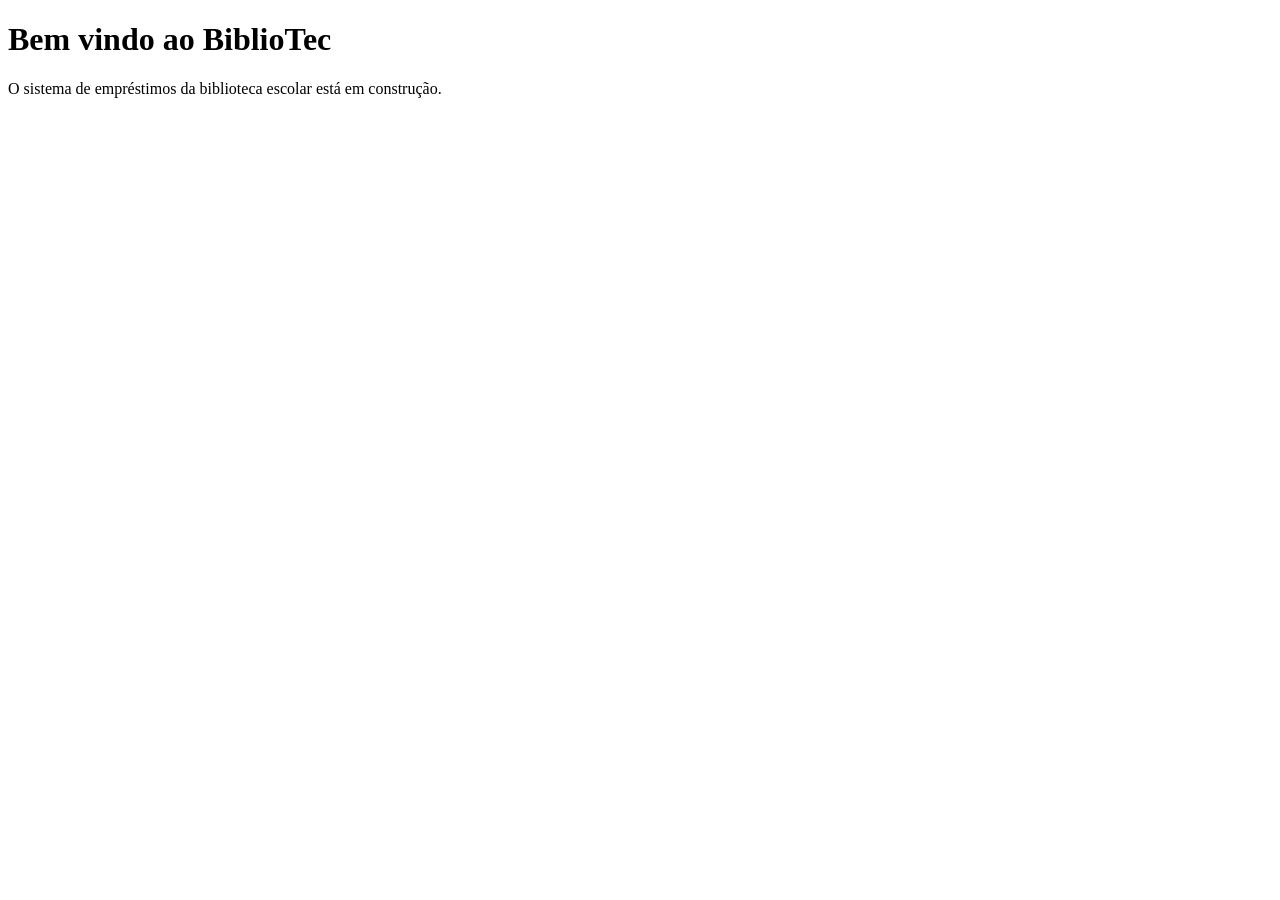
<file: src/main/resources/templates/index.html>
<!DOCTYPE html>
<html lang="en">
<head>
    <meta charset="UTF-8">
    <title>Home</title>
</head>
<body>
<h1>Bem vindo ao BiblioTec</h1>
<p>O sistema de empréstimos da biblioteca escolar está em construção.</p>
</body>
</html>
</file>
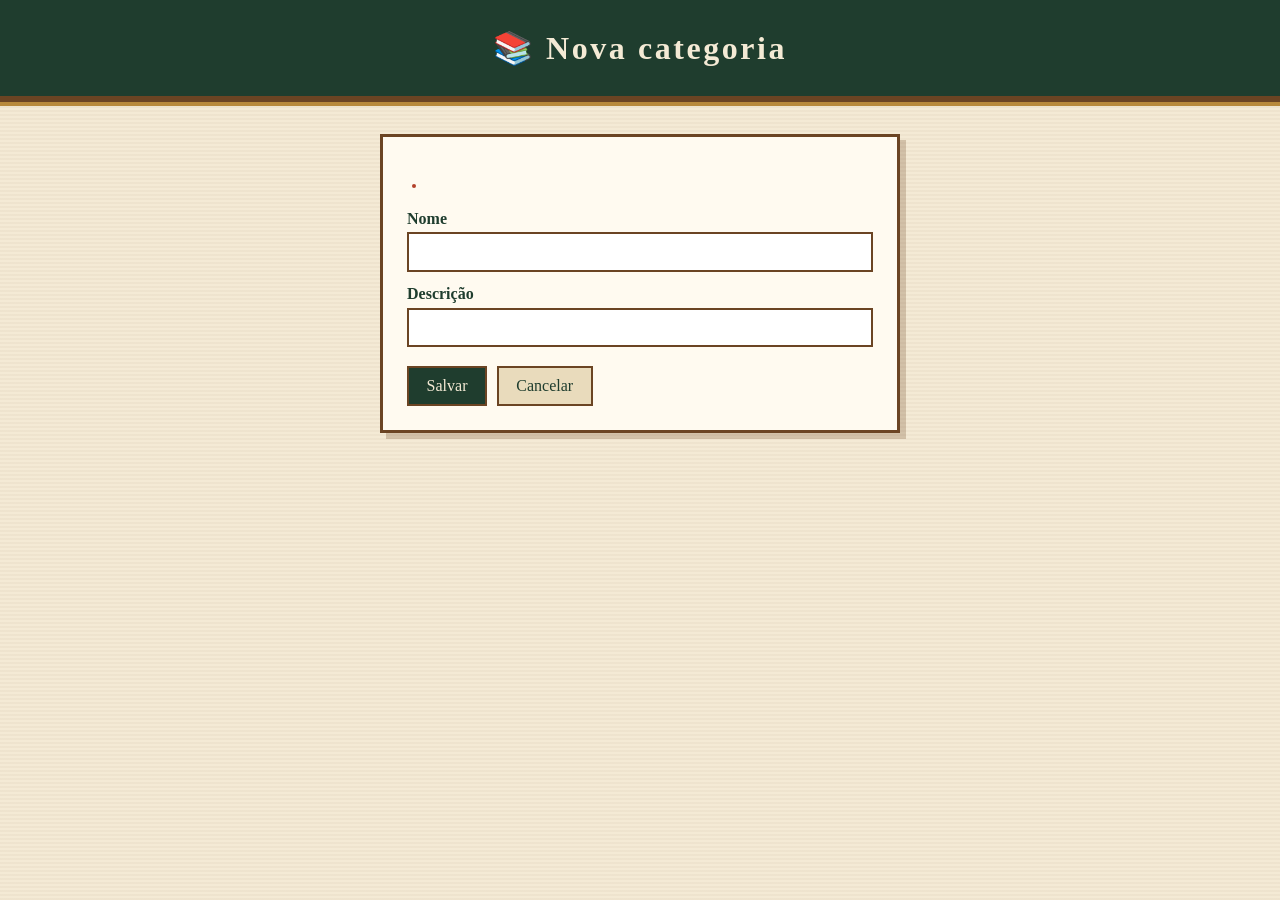
<file: src/main/resources/templates/categorias/form.html>
<!DOCTYPE html>
<html lang="pt-BR" xmlns:th="http://www.thymeleaf.org">
<head>
    <meta charset="UTF-8">
    <meta name="viewport" content="width=device-width, initial-scale=1.0">
    <title>Categoria | BiblioTec</title>
    <link rel="stylesheet" th:href="@{/css/categorias.css}"
          href="../../static/css/categorias.css">
</head>
<body>
<h1 th:text="${categoria.id == null ? 'Nova categoria' : 'Editar categoria'}">Nova categoria</h1>

<form class="formulario" th:action="@{/categorias}"
      th:object="${categoria}" method="post">
    <div th:if="${#fields.hasAnyErrors()}">
        <ul style="margin-left: -20px;" >
            <li class="erro" th:each="erro : ${#fields.allErrors()}" th:text="${erro}"></li>
        </ul>
    </div>
    <input type="hidden" th:field="*{id}">

    <label for="nome">Nome</label>
    <input type="text" id="nome" name="nome" th:field="*{nome}" th:errorclass="campo-erro">

    <label for="descricao">Descrição</label>
    <input type="text" id="descricao" name="descricao" th:field="*{descricao}" th:errorclass="campo-erro">

    <div class="acoes">
        <button type="submit" class="botao">Salvar</button>
        <a class="botao botao-secundario" th:href="@{/categorias}">Cancelar</a>
    </div>
</form>
</body>
</html>
</file>
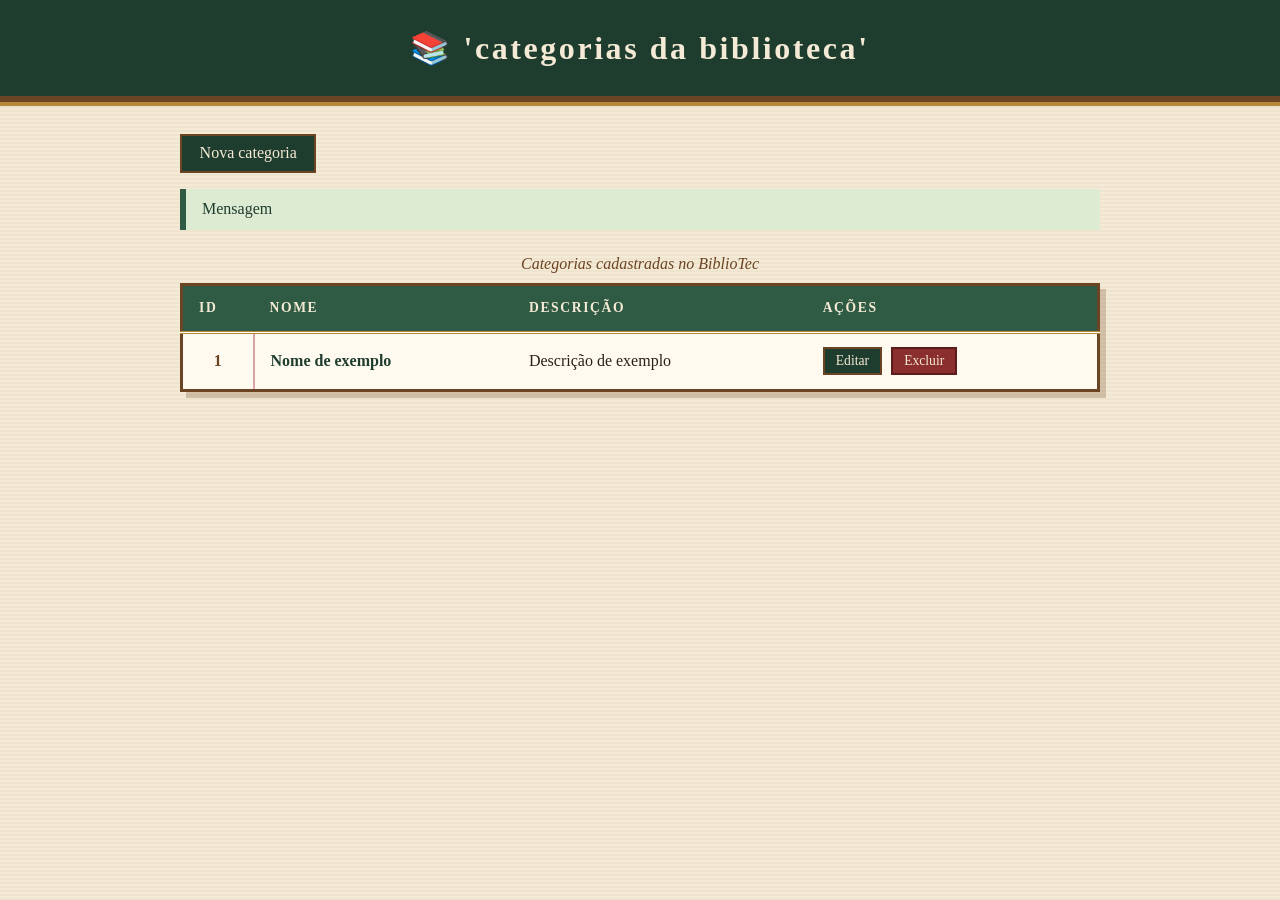
<file: src/main/resources/templates/categorias/lista.html>
<!DOCTYPE html>
<html lang="pt-BR" xmlns:th="http://www.thymeleaf.org">
<head>
    <meta charset="UTF-8">
    <meta name="viewport" content="width=device-width, initial-scale=1.0">
    <title>Categorias | BiblioTec</title>
    <link rel="stylesheet" th:href="@{/css/categorias.css}" href="../../static/css/categorias.css">
</head>
<body>
<h1>'categorias da biblioteca'</h1>
<p class="barra">
    <a class="botao" th:href="@{/categorias/nova}">Nova categoria</a>
</p>

<p class="mensagem" th:if="${mensagem}" th:text="${mensagem}">Mensagem</p>
<table>
    <caption>Categorias cadastradas no BiblioTec</caption>

    <thead>
    <tr>
        <th scope="col">ID</th>
        <th scope="col">Nome</th>
        <th scope="col">Descrição</th>
        <th scope="col">Ações</th>
    </tr>
    </thead>

    <tbody>
    <tr th:each="categoria : ${categorias}">
        <td th:text="${categoria.id}">1</td>
        <td th:text="${categoria.nome}">Nome de exemplo</td>
        <td th:text="${categoria.descricao}">Descrição de exemplo</td>
        <td class="acoes">
            <a class="botao botao-pequeno" th:href="@{/categorias/{id}/editar(id=${categoria.id})}">Editar</a>
            <form class="excluir" method="post"
                  th:action="@{/categorias/{id}/excluir(id=${categoria.id})}"
                  th:data-nome="${categoria.nome}">
                <button type="submit" class="botao botao-pequeno botao-perigo">
                    Excluir
                </button>
            </form>
        </td>
    </tr>
    </tbody>
</table>
<script>
    document.querySelectorAll('form.excluir').forEach(function (formulario) {
        formulario.addEventListener('submit', function (evento) {
            var nome = formulario.dataset.nome;
            if (!confirm('Excluir a categoria "' + nome + '"?')) {
                evento.preventDefault();
            }
        });
    });
</script>
</body>
</html>
</file>
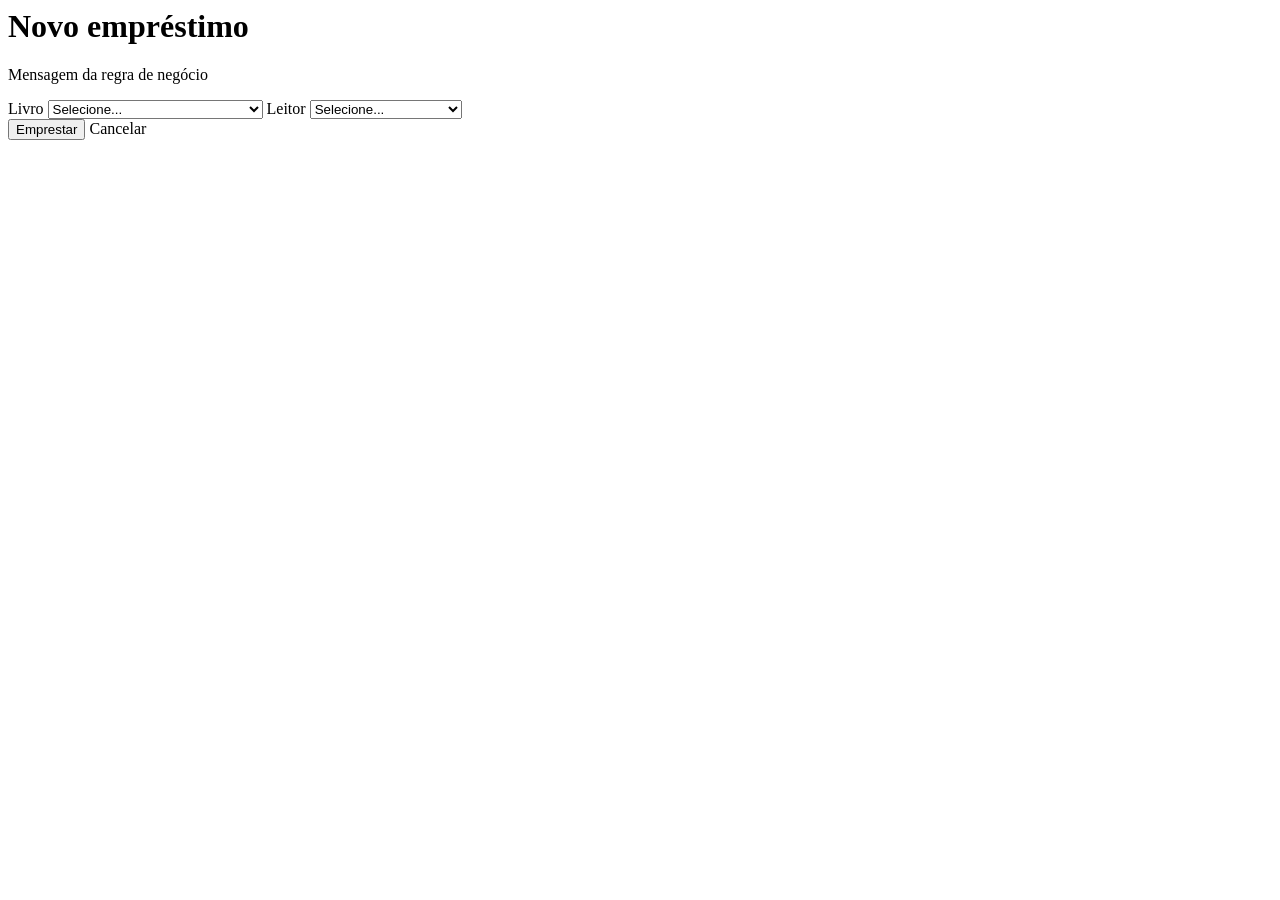
<file: src/main/resources/templates/emprestimos/form.html>
<head th:replace="~{fragments/layout :: cabeca('Novo empréstimo')}"></head>
<body>
<nav th:replace="~{fragments/layout :: menu('emprestimos')}"></nav>
<h1>Novo empréstimo</h1>

<form class="formulario" th:action="@{/emprestimos}" method="post">

    <p class="erro" th:if="${erro}" th:text="${erro}">Mensagem da regra de negócio</p>

    <label for="livroId">Livro</label>
    <select id="livroId" name="livroId">
        <option value="">Selecione...</option>
        <option th:each="l : ${livros}"
                th:value="${l.id}"
                th:selected="${l.id == livroId}"
                th:text="${l.titulo + ' — disponíveis: ' + l.quantidadeDisponivel}">Dom Casmurro — disponíveis: 2</option>
    </select>

    <label for="leitorId">Leitor</label>
    <select id="leitorId" name="leitorId">
        <option value="">Selecione...</option>
        <option th:each="l : ${leitores}"
                th:value="${l.id}"
                th:selected="${l.id == leitorId}"
                th:text="${l.nome + ' (' + l.matricula + ')'}">Ana Souza (2026001)</option>
    </select>

    <div class="acoes">
        <button type="submit" class="botao">Emprestar</button>
        <a class="botao botao-secundario" th:href="@{/emprestimos}">Cancelar</a>
    </div>
</form>

</body>
</html>
</file>
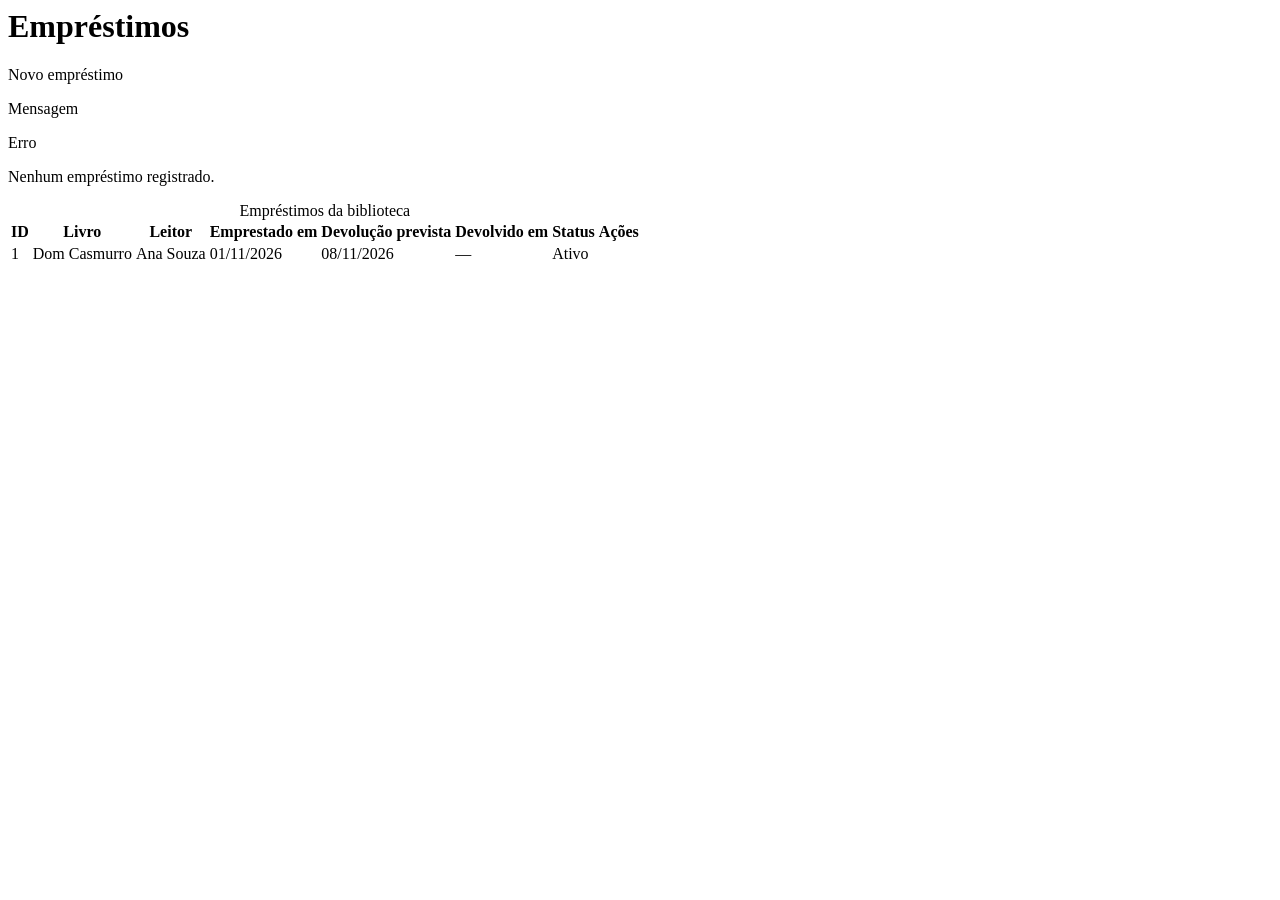
<file: src/main/resources/templates/emprestimos/lista.html>
<head th:replace="~{fragments/layout :: cabeca('Empréstimos')}"></head>
<body>
<nav th:replace="~{fragments/layout :: menu('emprestimos')}"></nav>
<h1>Empréstimos</h1>
<p class="barra">
    <a class="botao" th:href="@{/emprestimos/novo}">Novo empréstimo</a>
</p>
<p class="mensagem" th:if="${mensagem}" th:text="${mensagem}">Mensagem</p>
<p class="erro" th:if="${erro}" th:text="${erro}">Erro</p>
<p class="vazio" th:if="${#lists.isEmpty(emprestimos)}">Nenhum empréstimo registrado.</p>

<table th:unless="${#lists.isEmpty(emprestimos)}">
    <caption>Empréstimos da biblioteca</caption>
    <thead>
    <tr>
        <th scope="col">ID</th>
        <th scope="col">Livro</th>
        <th scope="col">Leitor</th>
        <th scope="col">Emprestado em</th>
        <th scope="col">Devolução prevista</th>
        <th scope="col">Devolvido em</th>
        <th scope="col">Status</th>
        <th scope="col">Ações</th>
    </tr>
    </thead>
    <tbody>
    <tr th:each="e : ${emprestimos}">
        <td th:text="${e.id}">1</td>
        <td th:text="${e.livro.titulo}">Dom Casmurro</td>
        <td th:text="${e.leitor.nome}">Ana Souza</td>
        <td th:text="${#temporals.format(e.dataEmprestimo, 'dd/MM/yyyy')}">01/11/2026</td>
        <td th:text="${#temporals.format(e.dataPrevistaDevolucao, 'dd/MM/yyyy')}">08/11/2026</td>
        <td th:text="${e.dataDevolucao != null} ? ${#temporals.format(e.dataDevolucao, 'dd/MM/yyyy')} : '—'">—</td>
        <td th:text="${e.status.rotulo}">Ativo</td>
        <td class="acoes">
            <!-- Botão Devolver: parte autônoma do Bloco 3 -->
        </td>
    </tr>
    </tbody>
</table>
</body>
</html>
</file>
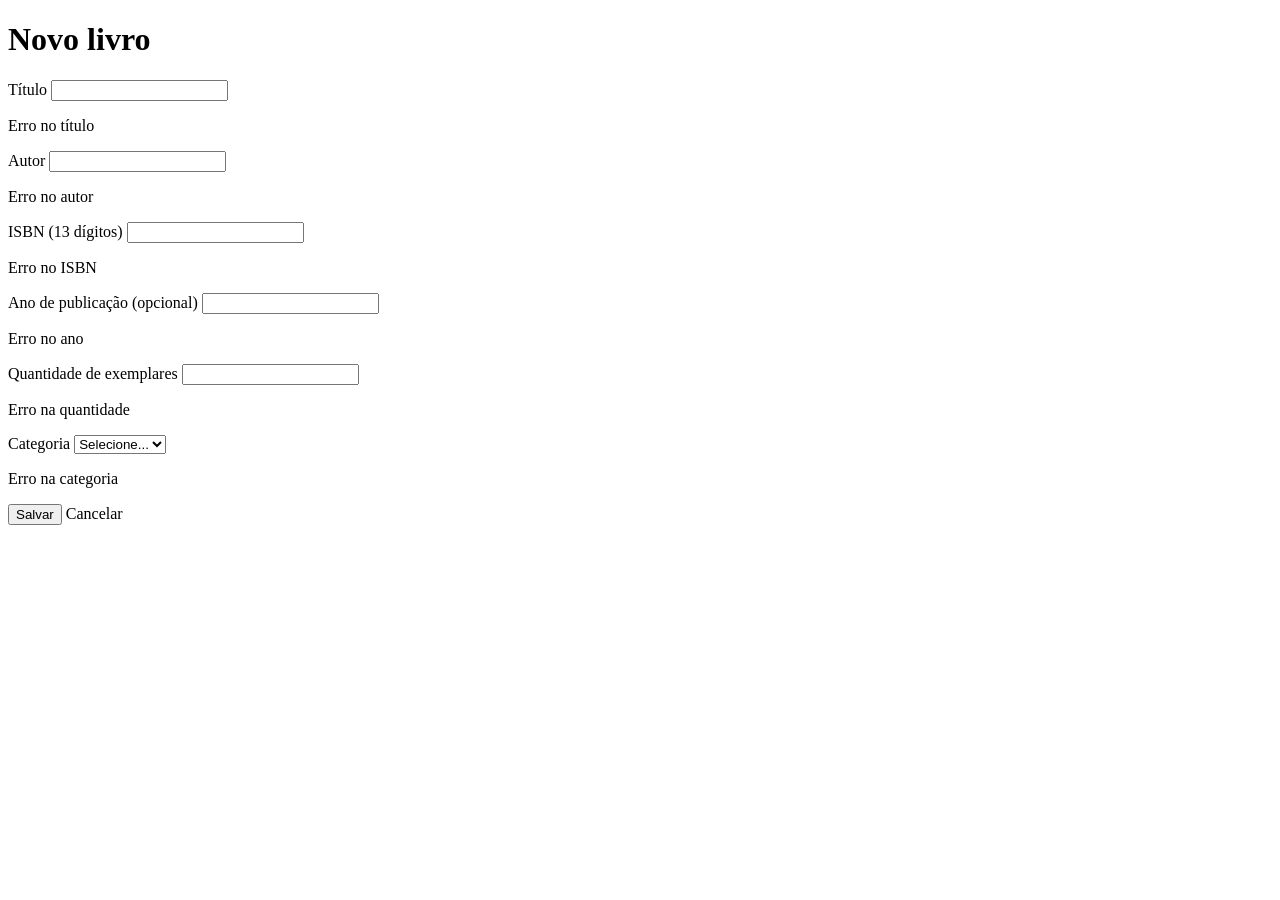
<file: src/main/resources/templates/livros/form.html>
<!DOCTYPE html>
<html lang="en">
<head>
    <meta charset="UTF-8">
    <title>"Livros/Bibliotec"</title>
</head>
<body>
<h1 th:text="${livro.id == null ? 'Novo livro' : 'Editar livro'}">Novo livro</h1>

<form class="formulario" th:action="@{/livros}" th:object="${livro}" method="post">

    <input type="hidden" th:field="*{id}">

    <label for="titulo">Título</label>
    <input type="text" id="titulo" th:field="*{titulo}" th:errorclass="campo-erro">
    <p class="erro" th:if="${#fields.hasErrors('titulo')}"
       th:errors="*{titulo}">Erro no título</p>

    <label for="autor">Autor</label>
    <input type="text" id="autor" th:field="*{autor}" th:errorclass="campo-erro">
    <p class="erro" th:if="${#fields.hasErrors('autor')}"
       th:errors="*{autor}">Erro no autor</p>

    <label for="isbn">ISBN (13 dígitos)</label>
    <input type="text" id="isbn" th:field="*{isbn}" th:errorclass="campo-erro">
    <p class="erro" th:if="${#fields.hasErrors('isbn')}"
       th:errors="*{isbn}">Erro no ISBN</p>

    <label for="anoPublicacao">Ano de publicação (opcional)</label>
    <input type="number" id="anoPublicacao" th:field="*{anoPublicacao}"
           th:errorclass="campo-erro">
    <p class="erro" th:if="${#fields.hasErrors('anoPublicacao')}"
       th:errors="*{anoPublicacao}">Erro no ano</p>

    <label for="quantidadeTotal">Quantidade de exemplares</label>
    <input type="number" id="quantidadeTotal" th:field="*{quantidadeTotal}"
           th:errorclass="campo-erro">
    <p class="erro" th:if="${#fields.hasErrors('quantidadeTotal')}"
       th:errors="*{quantidadeTotal}">Erro na quantidade</p>

    <label for="categoria">Categoria</label>
    <select id="categoria" th:field="*{categoria.id}" th:errorclass="campo-erro">
        <option value="">Selecione...</option>
        <option th:each="c : ${categorias}"
                th:value="${c.id}"
                th:text="${c.nome}">Romance</option>
    </select>
    <p class="erro" th:if="${#fields.hasErrors('categoria.id')}"
       th:errors="*{categoria.id}">Erro na categoria</p>

    <div class="acoes">
        <button type="submit" class="botao">Salvar</button>
        <a class="botao botao-secundario" th:href="@{/livros}">Cancelar</a>
    </div>
</form>

</body>
</html>
</file>
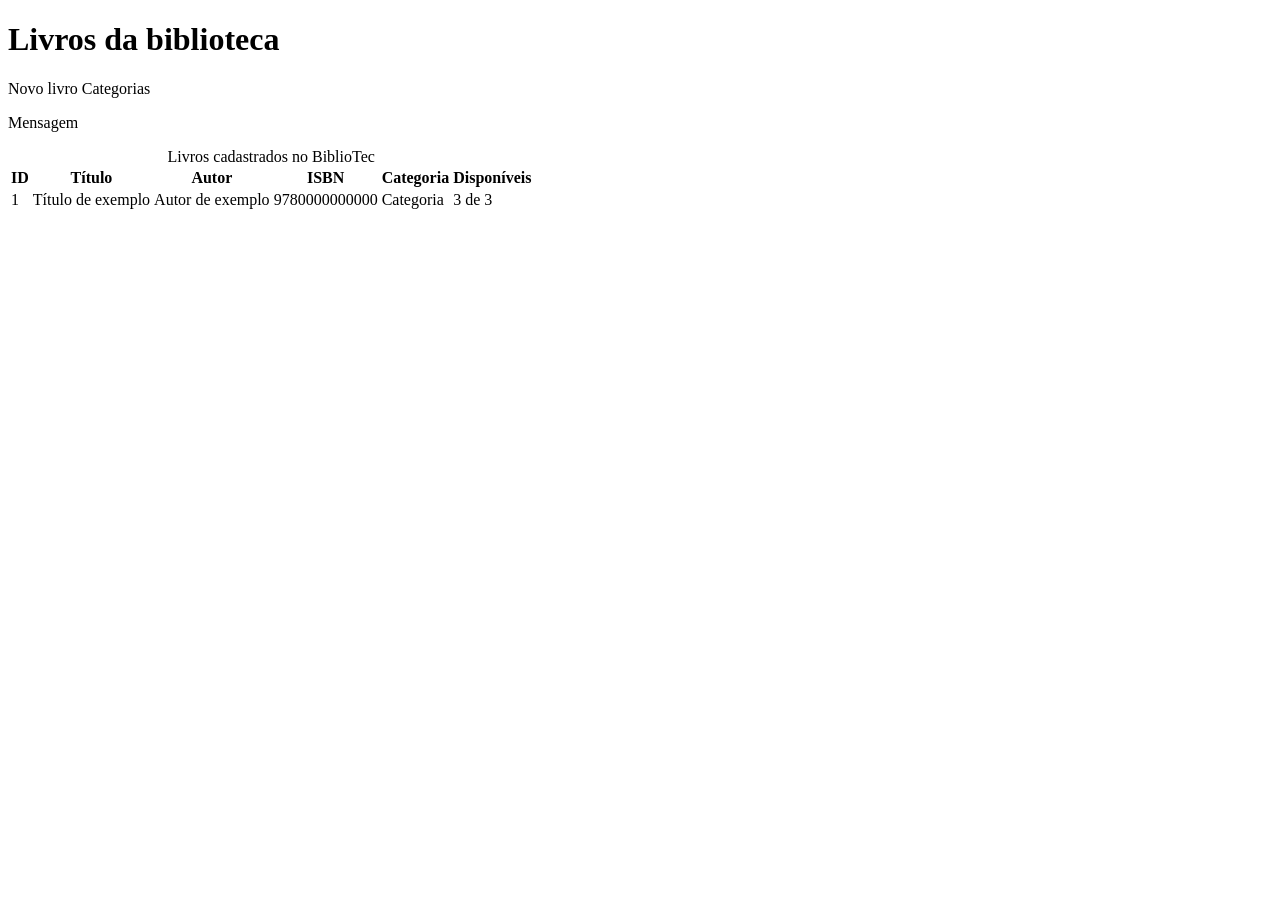
<file: src/main/resources/templates/livros/lista.html>
<!DOCTYPE html>
<html lang="en">
<head>
    <head th:replace="~{fragments/layout :: cabeca('Livros')}"></head>
<body>
<nav th:replace="~{fragments/layout :: menu('livros')}"></nav>
<h1>Livros da biblioteca</h1>

<p class="barra">
    <a class="botao" th:href="@{/livros/novo}">Novo livro</a>
    <a class="botao botao-secundario" th:href="@{/categorias}">Categorias</a>
</p>

<p class="mensagem" th:if="${mensagem}" th:text="${mensagem}">Mensagem</p>

<table>
    <caption>Livros cadastrados no BiblioTec</caption>
    <thead>
    <tr>
        <th scope="col">ID</th>
        <th scope="col">Título</th>
        <th scope="col">Autor</th>
        <th scope="col">ISBN</th>
        <th scope="col">Categoria</th>
        <th scope="col">Disponíveis</th>
    </tr>
    </thead>
    <tbody>
    <tr th:each='livro : ${livros}'>
        <td th:text="${livro.id}">1</td>
        <td th:text="${livro.titulo}">Título de exemplo</td>
        <td th:text="${livro.autor}">Autor de exemplo</td>
        <td th:text="${livro.isbn}">9780000000000</td>
        <td th:text="${livro.categoria.nome}">Categoria</td>
        <td th:text="|${livro.quantidadeDisponivel} de ${livro.quantidadeTotal}|">
            3 de 3</td>
    </tr>
    </tbody>
</table>

</body>
</html>
</file>
<file: src/main/resources/static/css/categorias.css>
:root {
    --verde: #1f3d2e;
    --verde-claro: #2f5a43;
    --papel: #f4ead5;
    --papel-escuro: #e9dbbc;
    --madeira: #6b4423;
    --tinta: #2b2118;
    --dourado: #b8893b;
}
* { box-sizing: border-box; }
body {
    margin: 0;
    min-height: 100vh;
    font-family: Georgia, "Palatino Linotype", "Book Antiqua", serif;
    color: var(--tinta);
    background:
            repeating-linear-gradient(0deg, rgba(107,68,35,.04) 0 2px, transparent 2px 4px),
            var(--papel);
}
h1 {
    margin: 0 0 2rem;
    padding: 1.8rem 1rem;
    text-align: center;
    font-size: 2rem;
    letter-spacing: .08em;
    color: var(--papel);
    background: var(--verde);
    border-bottom: 6px solid var(--madeira);
    box-shadow: 0 4px 0 var(--dourado);
}
h1::before { content: "📚 "; }
table {
    width: min(920px, 92%);
    margin: 0 auto 3rem;
    border-collapse: collapse;
    background: #fffaf0;
    border: 3px solid var(--madeira);
    box-shadow: 6px 6px 0 rgba(107,68,35,.25);
}
caption {
    caption-side: top;
    padding: .6rem;
    font-style: italic;
    color: var(--madeira);
}
thead th {
    padding: .9rem 1rem;
    text-align: left;
    text-transform: uppercase;
    font-size: .85rem;
    letter-spacing: .12em;
    color: var(--papel);
    background: var(--verde-claro);
    border-bottom: 3px double var(--dourado);
}
tbody td {
    padding: .85rem 1rem;
    border-bottom: 1px solid #c9b88f;
}
tbody tr:nth-child(even) { background: var(--papel-escuro); }
tbody tr:hover { background: #f1d9a0; }
tbody td:first-child {
    width: 4.5rem;
    font-weight: bold;
    text-align: center;
    color: var(--madeira);
    border-right: 2px solid #d9a3a3;
}
tbody td:nth-child(2) { font-weight: bold; color: var(--verde); }
@media (max-width: 600px) {
    h1 { font-size: 1.4rem; }
    thead th, tbody td { padding: .6rem .5rem; font-size: .9rem; }
}

.barra { width: min(920px, 92%); margin: 0 auto 1rem; }

.botao {
    display: inline-block;
    padding: .55rem 1.1rem;
    font: inherit;
    color: var(--papel);
    background: var(--verde);
    border: 2px solid var(--madeira);
    text-decoration: none;
    cursor: pointer;
}
.botao:hover { background: var(--verde-claro); }
.botao-secundario { color: var(--verde); background: var(--papel-escuro); }

.formulario {
    width: min(520px, 92%);
    margin: 0 auto 3rem;
    padding: 1.5rem;
    background: #fffaf0;
    border: 3px solid var(--madeira);
    box-shadow: 6px 6px 0 rgba(107,68,35,.25);
}
.formulario label {
    display: block;
    margin: .8rem 0 .3rem;
    font-weight: bold;
    color: var(--verde);
}
.formulario input[type=text] {
    width: 100%;
    padding: .55rem;
    font: inherit;
    border: 2px solid var(--madeira);
    background: #fff;
}
div.acoes { display: flex; gap: .6rem; margin-top: 1.2rem; }

.botao-pequeno { padding: .25rem .7rem; font-size: .85rem; }
.botao-perigo { background: #8b2e2e; border-color: #5c1c1c; }
.botao-perigo:hover { background: #a63a3a; }

td.acoes form { display: inline; }
td.acoes .botao { margin-right: .3rem; }

.mensagem {
    width: min(920px, 92%);
    margin: 0 auto 1rem;
    padding: .7rem 1rem;
    color: var(--verde);
    background: #dcebd2;
    border-left: 6px solid var(--verde-claro);
}

.erro {
    margin: .3rem 0 0;
    color: #b3402a;
    font-size: .9rem;
}
.formulario input.campo-erro  {
    border-color: #b3402a;
    background: #fdf1ef;
    .formulario input[type=number],
    .formulario select {
        width: 100%;
        padding: .55rem;
        font: inherit;
        border: 2px solid var(--madeira);
        background: #fff;
    }
    .formulario select.campo-erro {
        border-color: #b3402a;
        background: #fdf1ef;
    }
    /* Menu de navegação (fragment menu) */
    .menu {
        display: flex;
        flex-wrap: wrap;
        justify-content: center;
        gap: .4rem;
        padding: .6rem 1rem;
        background: var(--madeira);
    }
    .menu a {
        padding: .35rem 1rem;
        color: var(--papel);
        text-decoration: none;
        border: 2px solid transparent;
    }
    .menu a:hover { border-color: var(--dourado); }
    .menu a.ativo { background: var(--verde); border-color: var(--dourado);
    }
</file>
